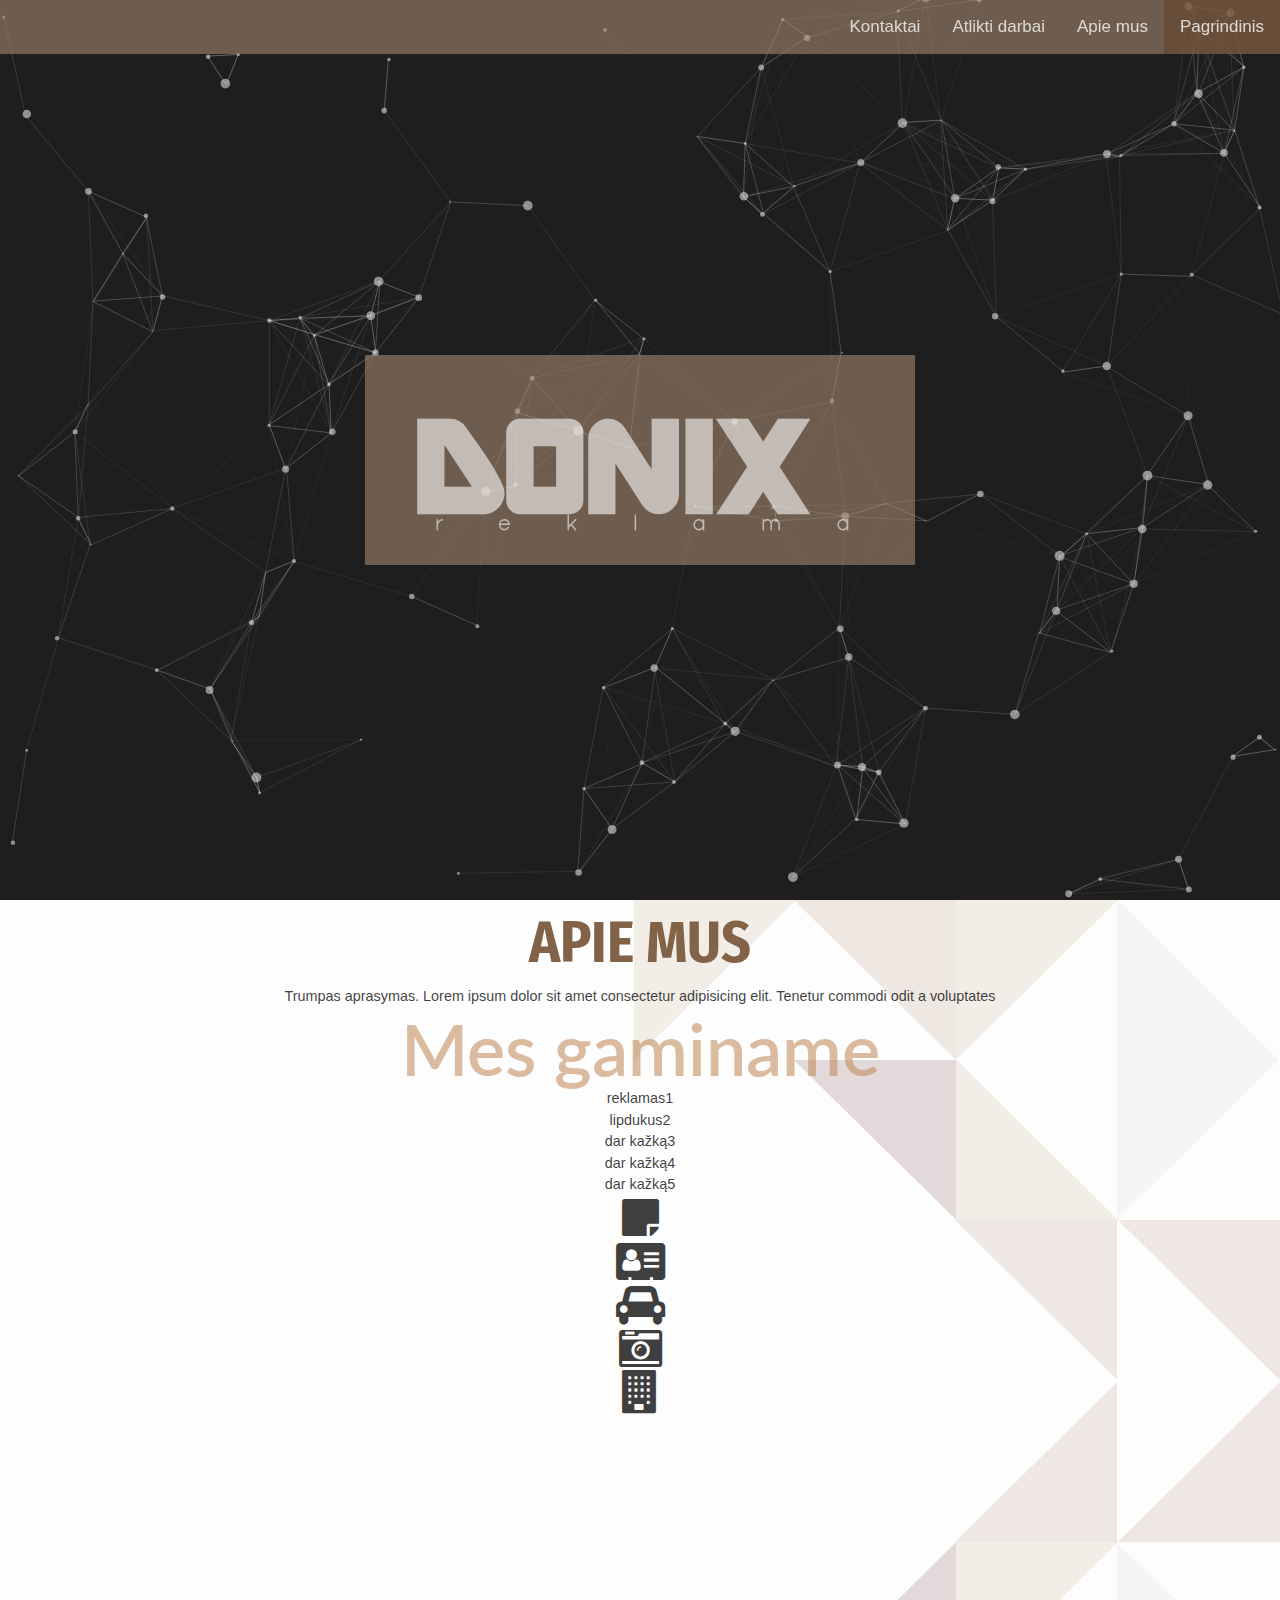
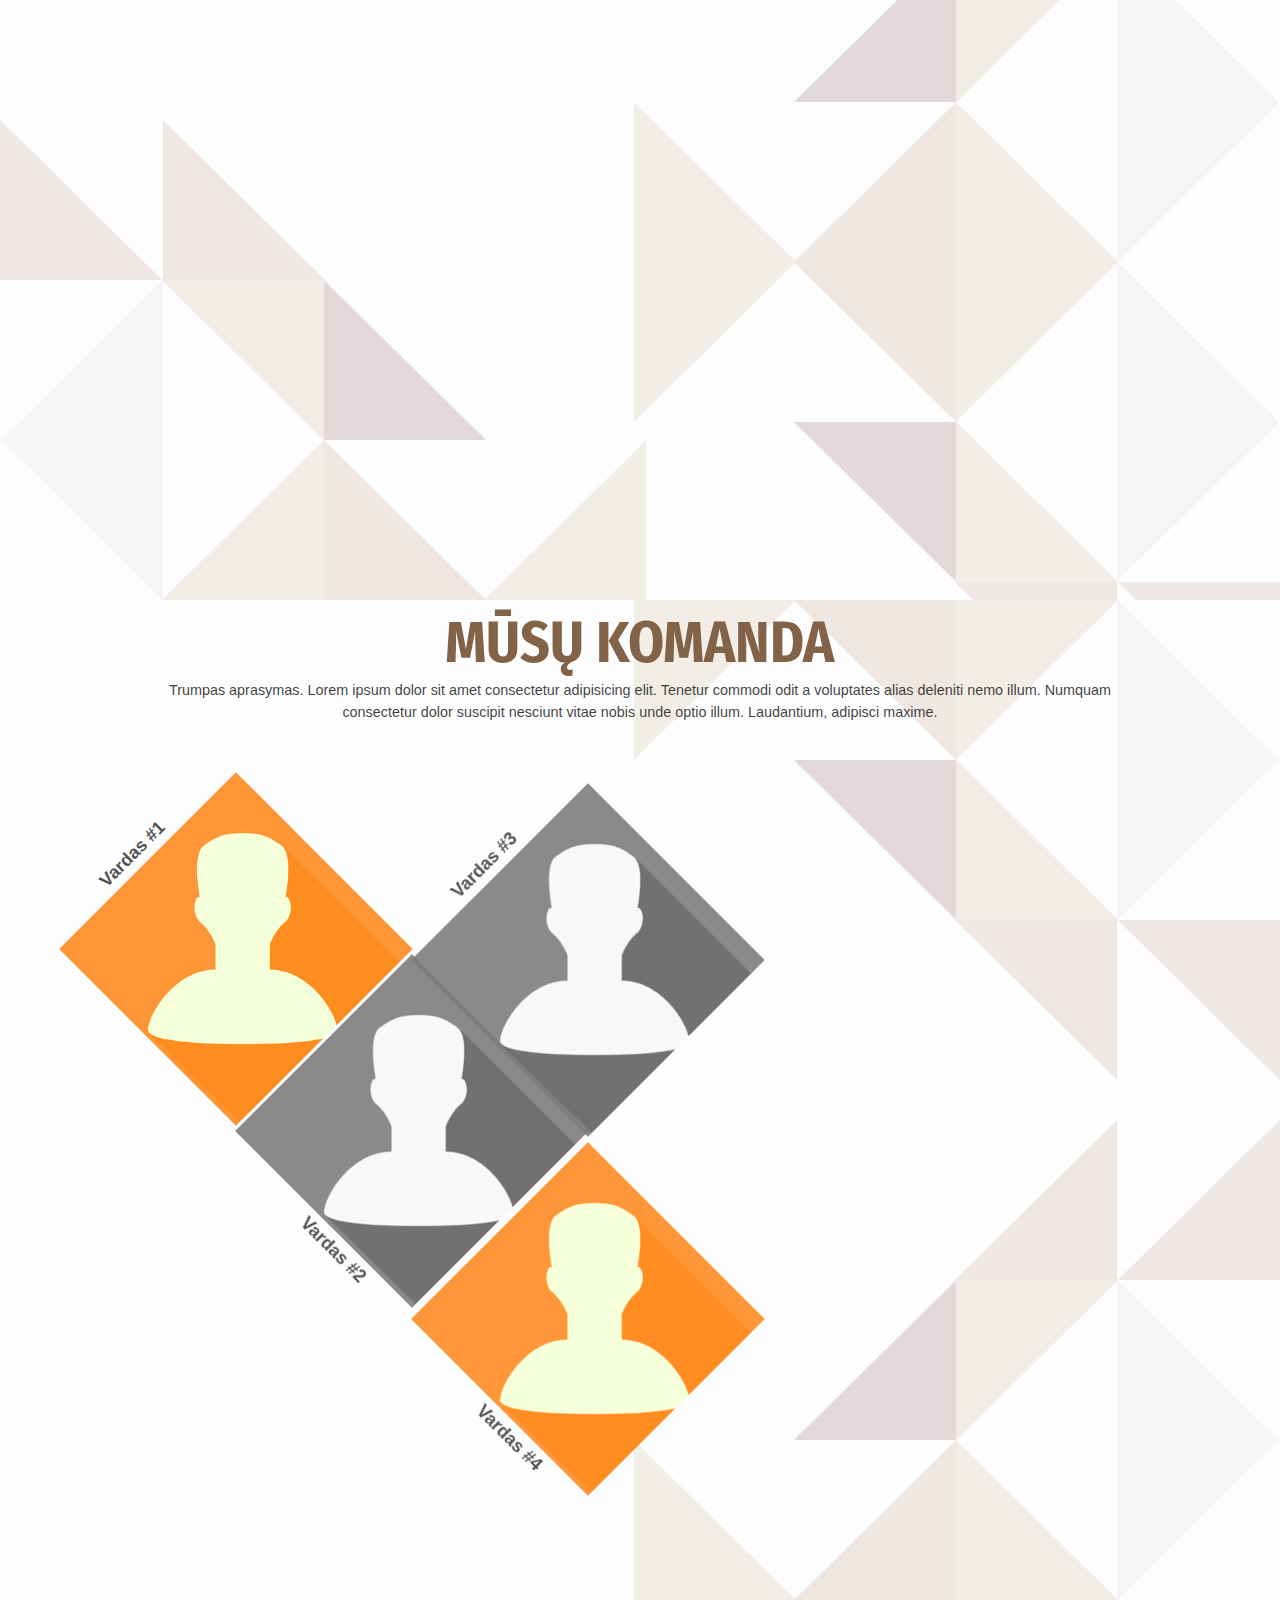
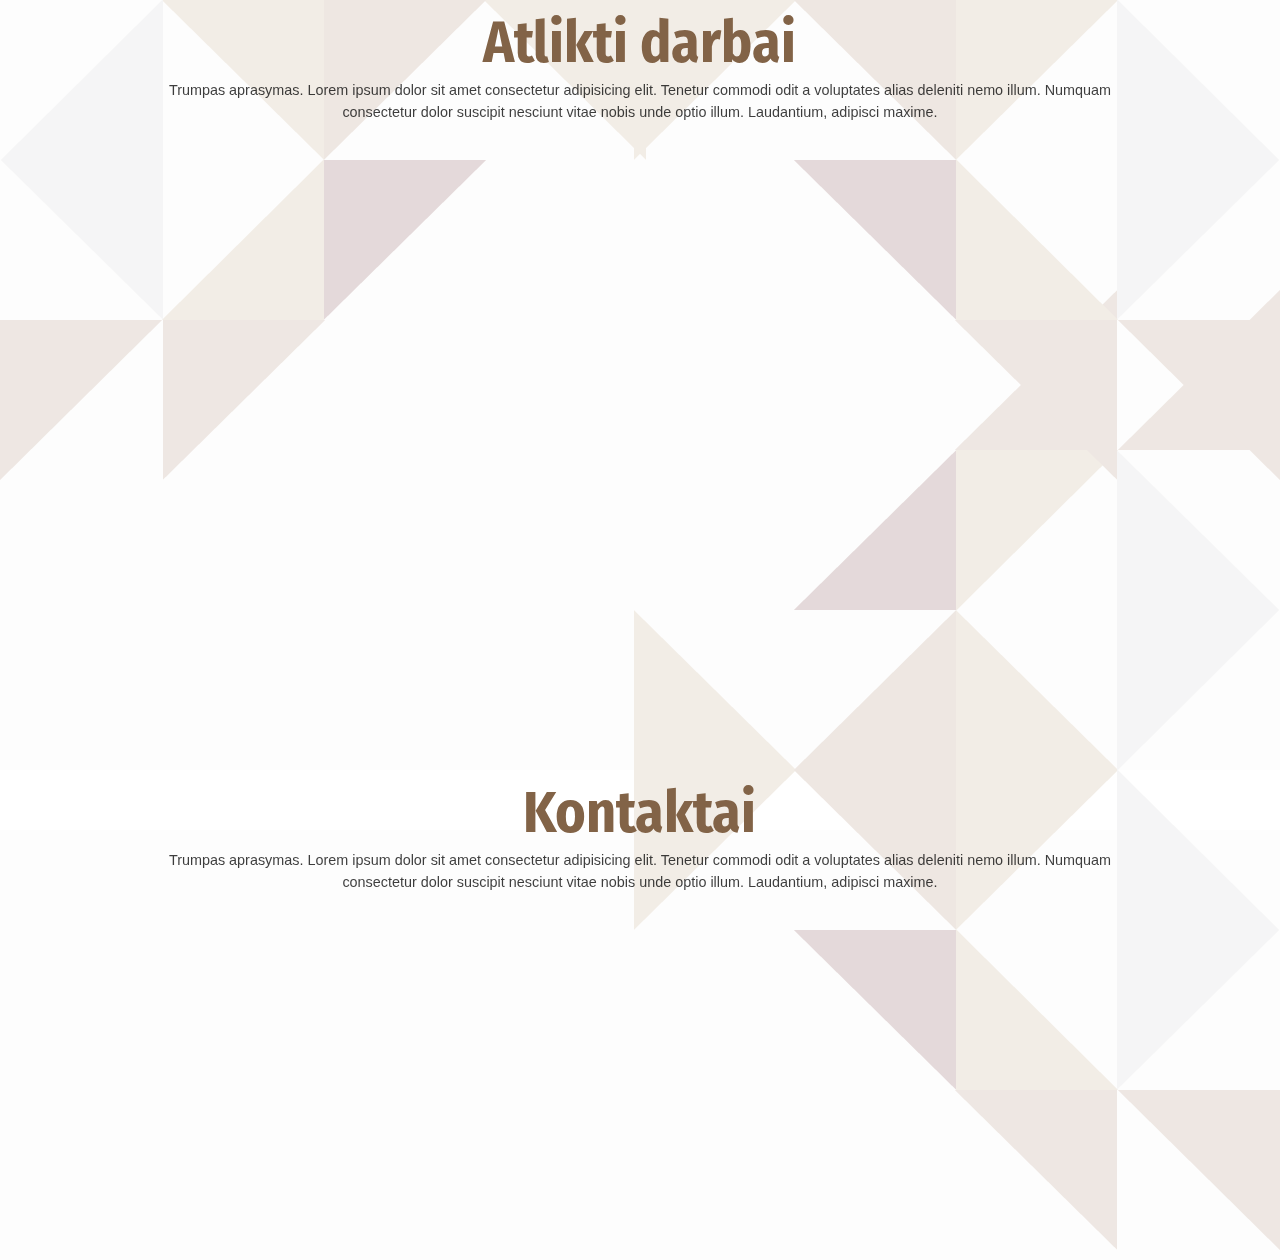
<file: index_backup.html>
<!DOCTYPE html>
<html lang="en">

<head>
    <meta charset="utf-8">
    <title>Donix</title>
    <meta name="description" content="Donix reklama">
    <meta name="viewport" content="width=device-width, initial-scale=1.0, minimum-scale=1.0, maximum-scale=1.0, user-scalable=no">
    <link rel="shortcut icon" href="images/Donix_icon3.png" type="image/png">
    <!-- inner styling -->
    <link rel="stylesheet" media="screen" href="css/style.css">
    <!-- <link rel="stylesheet" href="css/style.scss"> -->

    <!-- outer styling, bs -->

    <!-- fonts -->
    <link href="https://fonts.googleapis.com/css?family=Fira+Sans+Condensed" rel="stylesheet">
    <link href="https://fonts.googleapis.com/css?family=Lato" rel="stylesheet">
    <link rel="stylesheet" href="https://cdnjs.cloudflare.com/ajax/libs/font-awesome/4.7.0/css/font-awesome.min.css">
    
    <!-- scripts -->
    <script src="https://ajax.googleapis.com/ajax/libs/jquery/2.1.1/jquery.min.js"></script>

</head>

<body>
    <div class="container">
        <header role="banner" class="headeris">
            <div class="topnav" id="navigation">
                <a href="#pradzia" id="navintro" class="active navigateTo">Pagrindinis</a>
                <a href="#apie" id="navabout" class="navigateTo">Apie mus</a>
                <a href="#darbai" id="navportfolio" class="navigateTo">Atlikti darbai</a>
                <a href="#kontaktai" id="navcontacts" class="navigateTo">Kontaktai</a>
                <a href="javascript:void(0);" id="nav-toggle" class="icon" onclick="">&#9776;</a>
            </div>
        </header>
        <section role="intro" class="intro" id="pradzia">
            <!-- particles.js container -->
            <div id="particles-js">
                <div id="intro_overlays">
                    <div class="textlogo-wrapper draw meet hvr-buzz">
                        <h1 class="textlogo1">DONIX</h1>
                        <h4 class="textlogo2">reklama</h4>
                    </div>
                </div>
            </div>
        </section>
        <section role="main" id="apie" class="main">
            <div class="about-wrapper">
                <h2 class="main-title">APIE MUS</h2>
                <p class="description short-description-main">Trumpas aprasymas. Lorem ipsum dolor sit amet consectetur adipisicing elit. Tenetur commodi odit a voluptates

                <p class="main-subtitle">Mes gaminame</p>
                <div class="content">
                    <div class="content__container">
                        <ul class="content__container__list">
                                <li class="content__container__list__item"><span> </span></li>
                                <li class="content__container__list__item">reklamas1</li>
                                <li class="content__container__list__item">lipdukus2</li>
                                <li class="content__container__list__item">dar kažką3</li>
                                <li class="content__container__list__item">dar kažką4</li>
                                <li class="content__container__list__item">dar kažką5</li>
                        </ul>
                    </div>
                </div>
                    <div class="content2">
                    <div class="content__container2">
                            <ul class="content__container__list2">
                                    <li class="content__container__list__item2"></li>
                                    <li class="content__container__list__item2"><i class="fa fa-sticky-note fa-3x" aria-hidden="true"></i></li>
                                    <li class="content__container__list__item2"><i class="fa fa-address-card fa-3x" aria-hidden="true"></i></li>
                                    <li class="content__container__list__item2"><i class="fa fa-car fa-3x" aria-hidden="true"></i></li>
                                    <li class="content__container__list__item2"><i class="fa fa-camera-retro fa-3x" aria-hidden="true"></i></li>
                                    <li class="content__container__list__item2"><i class="fa fa-building fa-3x" aria-hidden="true"></i></li>
                            </ul>
                        </div>
                </div>
            </div>
        </section>
        <section role="team" id="komanda" class="team">
            <div class="team-wrapper">
                <h2 class="team-title">MŪSŲ KOMANDA</h2>
                <p class="description short-description-team">Trumpas aprasymas. Lorem ipsum dolor sit amet consectetur adipisicing elit. Tenetur commodi odit a voluptates
                    alias deleniti nemo illum. Numquam consectetur dolor suscipit nesciunt vitae nobis unde optio illum.
                    Laudantium, adipisci maxime.
                    <div class="parts">
                        <div class="part1">
                            <h2 class="part1-name">Vardas #1</h2>
                            <div class="losange">
                                <div class="los1">
                                    <img src="images/profile2.png" alt="" width="255" height="320" />
                                </div>
                            </div>
                        </div>
                        <div class="part2">
                            <h2 class="part2-name">Vardas #2</h2>
                            <div class="losange">
                                <div class="los1">
                                    <img src="images/profile.png" alt="" width="255" height="320" />
                                </div>
                            </div>
                        </div>
                        <div class="part3">
                            <h2 class="part3-name">Vardas #3</h2>
                            <div class="losange">
                                <div class="los1">
                                    <img src="images/profile.png" alt="" width="255" height="320" />
                                </div>
                            </div>
                        </div>
                        <div class="part4">
                            <h2 class="part4-name">Vardas #4</h2>
                            <div class="losange">
                                <div class="los1">
                                    <img src="images/profile2.png" alt="" width="255" height="320" />
                                </div>
                            </div>
                        </div>
                    </div>
            </div>
        </section>
        <section class="portfolio" id="darbai">
            <div class="portfolio-wrapper">
                <h2 class="portfolio-title">Atlikti darbai</h2>
                <p class="description short-description-portfolio">Trumpas aprasymas. Lorem ipsum dolor sit amet consectetur adipisicing elit. Tenetur commodi odit a voluptates
                    alias deleniti nemo illum. Numquam consectetur dolor suscipit nesciunt vitae nobis unde optio illum.
                    Laudantium, adipisci maxime.</p>
            </div>
        </section>
        <footer class="footer" id="kontaktai">
            <div class="contact-wrapper">
                <h2 class="contact-title">Kontaktai</h2>
                <p class="description short-description-contact">Trumpas aprasymas. Lorem ipsum dolor sit amet consectetur adipisicing elit. Tenetur commodi odit a voluptates
                    alias deleniti nemo illum. Numquam consectetur dolor suscipit nesciunt vitae nobis unde optio illum.
                    Laudantium, adipisci maxime.</p>
                <div class="contact-method contact-facebook">
                    <a class="fb" href="https://facebook.com/KPGrafikos/">
                        <i class="fa fa-facebook-square fa-3x pulsefa" aria-hidden="true"></i>
                    </a>
                    <br>
                    <a class="fb" href="https://facebook.com/KPGrafikos/">KP Graphics</a>
                </div>
                <div class="contact-method contact-mail">
                    <a class="mail" href="mailto:info@kpgraphics.lt">
                        <i class="fa fa-envelope fa-3x pulsefa" aria-hidden="true"></i>
                    </a>
                    <br>
                    <a class="mail" href="mailto:info@kpgraphics.lt">info@kpgraphics.lt</a>
                </div>
                <div class="contact-method contact-phone">
                    <i class="fa fa-phone-square fa-3x pulsefa" aria-hidden="true"></i>
                    <br>
                    <span class="phone">+37012345678</span>
                </div>
                <div class="contact-method contact-address">
                    <i class="fa fa-map-marker fa-3x pulsefa" aria-hidden="true"></i>
                    <br>
                    <span>Šita gatvė 66, Tas Miestas, 12345, Tašalis</span>
                </div>
            </div>
        </footer>
    </div>
    <!-- scripts -->
    <script src="js/particles.js"></script>
    <script src="js/app.js"></script>



</body>

</html>
</file>
<file: css/style.css>
/* =============================================================================
   HTML5 CSS Reset Minified - Eric Meyer
   ========================================================================== */

/* ruda spalva
rgba(189, 131, 80, 0.541);
*/

/* oranzine (is logo)
#F26922;
*/
#F26922

html, body, div, span, object, iframe, h1, h2, h3, h4, h5, h6, p, blockquote, pre, abbr, address, cite, code, del, dfn, em, img, ins, kbd, q, samp, small, strong, sub, sup, var, b, i, dl, dt, dd, ol, ul, li, fieldset, form, label, legend, table, caption, tbody, tfoot, thead, tr, th, td, article, aside, canvas, details, figcaption, figure, footer, header, hgroup, menu, nav, section, summary, time, mark, audio, video {
  margin: 0;
  padding: 0;
  border: 0;
  outline: 0;
  font-size: 100%;
  vertical-align: baseline;
  background: transparent
}

body {
  line-height: 1
}

article, aside, details, figcaption, figure, footer, header, hgroup, menu, nav, section {
  display: block
}

nav ul {
  list-style: none
}

blockquote, q {
  quotes: none
}

blockquote:before, blockquote:after, q:before, q:after {
  content: none
}

a {
  margin: 0;
  padding: 0;
  font-size: 100%;
  vertical-align: baseline;
  background: transparent;
  text-decoration: none
}

mark {
  background-color: #ff9;
  color: #000;
  font-style: italic;
  font-weight: bold
}

del {
  text-decoration: line-through
}

abbr[title], dfn[title] {
  border-bottom: 1px dotted;
  cursor: help
}

table {
  border-collapse: collapse;
  border-spacing: 0
}

hr {
  display: block;
  height: 1px;
  border: 0;
  border-top: 1px solid #ccc;
  margin: 1em 0;
  padding: 0
}

input, select {
  vertical-align: middle
}

li {
  list-style: none
}

/* =============================================================================
   My CSS
   ========================================================================== */

/* ---- base ---- */

* {
  font-family: 'Archivo Narrow', sans-serif;
  margin: 0;
}

@font-face {
  font-family: Moderan;
  src: url("../fonts/Moderan.ttf");
}

@font-face {
  font-family: Quicksandregular;
  src: url("../fonts/Quicksand/Quicksand-Regular.otf");
}

@font-face {
  font-family: Quicksand;
  src: url("../fonts/Quicksand/Quicksand-Light.otf");
}

@font-face {
  font-family: Quicksandbig;
  src: url("../fonts/Quicksand/Quicksand-Bold.otf");
}

@font-face {
  font-family: Ardestine;
  src: url("../fonts/ARDESTINE.ttf");
}

html, body {
  width: 100%;
  height: 100%;
  background: #111;
}

html {
  -webkit-tap-highlight-color: rgba(0, 0, 0, 0);
}

body {
  font: normal 75% Arial, Helvetica, sans-serif;
}

canvas {
  display: block;
}

/* ---- particles.js container ---- */

#particles-js {
  width: 100%;
  height: 100%;
  background-color: rgb(31, 30, 30);
  background-image: url('');
  background-size: cover;
  background-position: 50% 50%;
  background-repeat: no-repeat;
}

@keyframes fadeOut {
  from {
    opacity: 1;
  }
  to {
    opacity: 0;
  }
}

/* grid */

.container {
  display: grid;
  grid-template-columns: 1fr;
}

/* items */

.container>* {
  color: rgba(0, 0, 0, 0.76);
  font-size: 1.2em;
  line-height: 1.5;
  padding: 0;
}

.topnav {
  width: 100%;
  overflow: hidden;
  padding: 0 20px 0 0;
  background-color: rgba(165, 136, 110, 0.596);
  z-index: 400;
  position: fixed;
}

.topnav a {
  color: rgba(255, 255, 255, 0.76);
  float: right;
  display: block;
  text-align: center;
  padding: 14px 16px;
  text-decoration: none;
  font-size: 17px;
  transition: 0.35s;
}

.topnav a.active {
  background-color: rgba(100, 69, 42, 0.596);
  color: rgba(235, 235, 235, 0.884);
}

.topnav a:hover, .topnav a:focus {
  text-decoration: none;
  color: rgb(255, 255, 255);
  background-color: rgba(189, 131, 80, 0.596);
  transition: 0.35s;
}

.topnav .icon {
  display: none;
}

.intro {
  margin: 0;
  height: 100vh;
  background-color: rgba(0, 0, 0, 0);
  user-select: none;
}

#intro_overlays {
  position: absolute;
  float: left;
  color: rgba(165, 136, 110, 0.596);
  top: 25%;
  z-index: 100;
  width: 100%;
  height: auto;
  text-align: center;
  margin-top: 130px;
}

.textlogo-wrapper {
  background: rgba(165, 136, 110, 0.596);
  -webkit-box-sizing: border-box;
  box-sizing: border-box;
  color: rgba(255, 255, 255, 0.589);
  font-weight: 700;
  position: relative;
  width: 550px;
  height: 210px;
  margin: 0 auto;
  transition: 0.3s;
  -webkit-transition-timing-function: ease-in-out;
  transition-timing-function: ease-in-out;
}

.textlogo-wrapper:hover, .textlogo-wrapper:focus {
  background: rgba(156, 119, 87, 0.911);
  transition: 0.3s;
  transition-timing-function: ease-in-out;
}

.textlogo-wrapper:hover .textlogospan, .textlogo-wrapper:focus .textlogospan {
  color: rgba(241, 115, 52, 0.733);
  transition: 0.3s;
  transition-timing-function: ease-in-out;
}

.textlogo-wrapper:hover .textlogo1, .textlogo-wrapper:focus .textlogo1 {
  color: rgba(56, 56, 57, 0.733);
  transition: 0.3s;
  transition-timing-function: ease-in-out;
}

.textlogo-wrapper:hover .textlogo2, .textlogo-wrapper:focus .textlogo2 {
  color: rgba(56, 56, 57, 0.733);
  transition: 0.3s;
  transition-timing-function: ease-in-out;
}



.textlogospan {
  font-size:10em;
  position:relative;
  font-family: 'Ardestine';
  float:left;
  left: 50px;
  -moz-transform: scale(-1, 1);
  -webkit-transform: scale(-1, 1);
  -o-transform: scale(-1, 1);
  -ms-transform: scale(-1, 1);
  transform: scale(-1, 1);
  transition: 0.3s;
  transition-timing-function: ease-in-out;
}

.textlogo1 {
  font-size:10em;
  margin: 0 auto;
  position:relative;
  left: 50px;
  font-family: 'Ardestine';
  float:left;
  transition: 0.3s;
  transition-timing-function: ease-in-out;
}

.textlogo2 {
  font-family: 'Quicksand';
  font-size: 1.5em;
  font-weight: 0;
  letter-spacing: 55px;
  position: relative;
  left: 30px;
  bottom: 65px;
}

/* Underline From Center */

.textlogo-wrapper {
  display: inline-block;
  vertical-align: middle;
  -webkit-transform: perspective(1px) translateZ(0);
  transform: perspective(1px) translateZ(0);
  box-shadow: 0 0 1px transparent;
  position: relative;
  overflow: hidden;
}

.textlogo-wrapper:before {
  content: "";
  position: absolute;
  z-index: -1;
  left: 50%;
  right: 50%;
  bottom: 0;
  background: rgba(241, 115, 52, 0.733);
  height: 7px;
  -webkit-transition-property: left, right;
  transition-property: left, right;
  -webkit-transition-duration: 0.3s;
  transition-duration: 0.3s;
  -webkit-transition-timing-function: ease-out;
  transition-timing-function: ease-out;
}

.textlogo-wrapper:hover:before, .textlogo-wrapper:focus:before, .textlogo-wrapper:active:before {
  left: 0;
  right: 0;
}

/* underline from center end */

@keyframes pulse {
  0% {
    -webkit-transform: scale(1);
    transform: scale(1);
  }
  50% {
    -webkit-transform: scale(1.2);
    transform: scale(1.2);
  }
  100% {
    -webkit-transform: scale(1);
    transform: scale(1);
  }
}

@-webkit-keyframes pulse {
  0% {
    -webkit-transform: scale(1);
    transform: scale(1);
  }
  50% {
    -webkit-transform: scale(1.2);
    transform: scale(1.2);
  }
  100% {
    -webkit-transform: scale(1);
    transform: scale(1);
  }
}

@-moz-keyframes pulse {
  0% {
    -moz-transform: scale(1);
    transform: scale(1);
  }
  50% {
    -moz-transform: scale(1.2);
    transform: scale(1.2);
  }
  100% {
    -moz-transform: scale(1);
    transform: scale(1);
  }
}

.text-center {
  height: auto;
}

#apie {
  background-color: rgba(255, 255, 255, 0.952);
  background-image: url("../images/bckgfh.png"), url("../images/bckgbf.png");
  background-repeat: repeat-y, no-repeat;
  background-position: top right, bottom left;
  z-index: 101;
}

.about-wrapper {
  height: 1300px;
  width: 100%;
  background-color: rgba(255, 255, 255, 0.808);
  /* display: grid;
  grid-template-columns: repeat(9, 1fr);
  grid-template-rows: repeat(43, 30px);
  grid-gap: 10px; */
  text-align: center;
}

.main-title {
  /* grid-column-start: 2;
  grid-column-end: 9;
  grid-row-start: 1;
  grid-row-end: 2; */
  text-align: center;
  font-family: 'Fira Sans Condensed', sans-serif;
  color: #826347;
  font-size: 4em;
  z-index: 10;
}

.description {
  text-align: center;
}

.short-description-main {
  /* grid-column-start: 2;
  grid-column-end: 9;
  grid-row-start: 3;
  grid-row-end: 5; */
  position: relative;
}

.main-subtitle {
  /* grid-column-start: 2;
  grid-column-end: 9;
  grid-row-start: 6;
  grid-row-end: 9;  */
  font-weight: 600;
  position: relative;
  font-family: 'Lato', sans-serif;
  font-size: 72px;
  line-height: 80px;
  color: rgba(189, 131, 80, 0.541);
  text-align: center;
}

.floater {
  position: fixed;
  top: 0;
  bottom: 0;
  left: 0;
  right: 0;
}

.soupwrapper {
  height: 100%;
}

#soup-nav {
  position: absolute;
  left: 0;
  right: 0;
  bottom: 75%;
  z-index: 9002;
  font-size: 25px;
}

.soup-title {
  font-size: 32px;
  width: 100%;
  color: rgb(255, 159, 70);
}

.soup-desc {
  font-size: 16px;
  color: rgb(255, 159, 70);
}

#soup-container {
  width: 100%;
  height: 16.66666666666667%;
  min-width: 320px;
  position: relative;
}

.letters-wrap {
  position: absolute;
  overflow: hidden;
  display: inline-block;
}

.letters-wrap.mutable {
  width: 100%;
  height: 100%;
  top: 0;
  left: 0;
}

.letters-wrap.mutable .letter {
  position: absolute;
  left: 0;
  transition: left 1s, top 1s, color 1s;
  color: rgba(255, 159, 70, 0.507);
}

.letters-wrap.mutable .letter.active {
  color: "#111";
  z-index: 9001;
}

.letters-wrap.position-data {
  /*opacity: 0.1;*/
  visibility: hidden;
  transform: translate(-50%, -50%);
  width: 100%;
}

.segment {
  position: absolute;
  top: 0;
  left: 0;
  width: 100%;
}

/* .letter {
  display: inline-block;
} */

button {
  z-index: 9001;
  position: relative;
}

#komanda {
  background-color: rgba(255, 255, 255, 0.952);
  background-image: url("../images/bckg.png"), url("../images/bckgb.png");
  background-repeat: no-repeat, no-repeat;
  background-position: top right, bottom right;
  z-index: 101;
}

.team-wrapper {
  height: 1000px;
  width: 100%;
  background-color: rgba(255, 255, 255, 0.808);
  display: grid;
  grid-template-columns: repeat(9, 1fr);
  grid-template-rows: repeat(25, 30px);
  grid-gap: 10px;
}

.team-title {
  text-align: center;
  font-family: 'Fira Sans Condensed', sans-serif;
  color: #826347;
  font-size: 4em;
  z-index: 10;
  grid-column-start: 2;
  grid-column-end: 9;
  grid-row-start: 1;
  grid-row-end: 2;
  text-align: center;
  font-family: 'Fira Sans Condensed', sans-serif;
  color: #826347;
  font-size: 4em;
  z-index: 10;
}

.short-description-team {
  grid-column-start: 2;
  grid-column-end: 9;
  grid-row-start: 3;
  grid-row-end: 5;
}

.parts {
  width: 800px;
  height: auto;
  grid-column-start: 2;
  grid-column-end: 9;
  grid-row-start: 7;
  grid-row-end: 25;
}

.part1 {
  bottom: 50px;
  right: 300px;
  position: relative;
  opacity: 0.9;
}

.part1-name {
  position: relative;
  font-size: 18px;
  bottom: 150px;
  left: 195px;
  transform: rotate(-45deg) translateY(-74px);
}

.part2 {
  bottom: 145px;
  right: 124px;
  position: relative;
  opacity: 0.9;
}

.part2-name {
  position: relative;
  font-size: 18px;
  top: 570px;
  left: 115px;
  transform: rotate(45deg) translateY(-74px);
}

.part3 {
  bottom: 593px;
  left: 52px;
  position: relative;
  opacity: 0.9;
}

.part3-name {
  position: relative;
  font-size: 18px;
  bottom: 150px;
  left: 195px;
  transform: rotate(-45deg) translateY(-74px);
}

.part4 {
  bottom: 511px;
  left: 52px;
  position: relative;
  opacity: 0.9;
}

.part4-name {
  position: relative;
  font-size: 18px;
  top: 570px;
  left: 115px;
  transform: rotate(45deg) translateY(-74px);
}

.losange, .losange div {
  margin: 0 auto;
  transform-origin: 50% 50%;
  overflow: hidden;
  width: 250px;
  height: 250px;
}

.losange {
  transform: rotate(45deg) translateY(10px);
}

.losange .los1 {
  width: 355px;
  height: 355px;
  transform: rotate(-45deg) translateY(-74px);
}

.losange .los1 img {
  width: 100%;
  height: auto;
}

#darbai {
  background-color: rgba(255, 255, 255, 0.952);
  background-image: url("../images/bckg.png"), url("../images/bckgf.png"), url("../images/bckgb.png");
  background-repeat: no-repeat, no-repeat, no-repeat;
  background-position: top right, top left, bottom right;
  z-index: 101;
}

.portfolio {
  height: 770px;
}

.portfolio-wrapper {
  width: 100%;
  background-color: rgba(255, 255, 255, 0.808);
  display: grid;
  grid-template-columns: repeat(9, 1fr);
  grid-template-rows: repeat(21, 30px);
  grid-gap: 10px;
}

.portfolio-title {
  grid-column-start: 2;
  grid-column-end: 9;
  grid-row-start: 1;
  grid-row-end: 2;
  text-align: center;
  font-family: 'Fira Sans Condensed', sans-serif;
  color: #826347;
  font-size: 4em;
  z-index: 10;
}

.short-description-portfolio {
  grid-column-start: 2;
  grid-column-end: 9;
  grid-row-start: 3;
  grid-row-end: 5;
  text-align: center;
}

.portfolio-container {
  grid-column-start: 2;
  grid-column-end: 9;
  grid-row-start: 5;
  grid-row-end: 16;
  opacity: 0;
}

.img {
  width: 100%;
}

.slides-buttons {
  grid-column-start: 2;
  grid-column-end: 9;
  grid-row-start: 17;
  grid-row-end: 18;
  opacity: 0;
}

.footer {
  background-color: rgba(255, 255, 255, 0.952);
  background-image: url("../images/bckg.png");
  background-repeat: no-repeat;
  background-position: top right;
  z-index: 101;
}

.contact-wrapper {
  height: 490px;
  width: 100%;
  background-color: rgba(255, 255, 255, 0.808);
  display: grid;
  grid-template-columns: repeat(9, 1fr);
  grid-template-rows: repeat(10, 30px);
  grid-gap: 10px;
}

.contact-method {
  opacity: 0;
}

.contact-title {
  grid-column-start: 2;
  grid-column-end: 9;
  grid-row-start: 1;
  grid-row-end: 2;
  text-align: center;
  font-family: 'Fira Sans Condensed', sans-serif;
  color: #826347;
  font-size: 4em;
  z-index: 10;
}

.short-description-contact {
  grid-column-start: 2;
  grid-column-end: 9;
  grid-row-start: 3;
  grid-row-end: 5;
  text-align: center;
}

.contact-facebook, .fb {
  grid-column-start: 2;
  grid-column-end: 3;
  grid-row-start: 6;
  grid-row-end: 13;
  text-decoration: none;
  color: rgba(255, 255, 255, 0.76);
  text-align: center;
}

.fa-facebook-square, .fa-envelope, .fa-phone-square, .fa-map-marker {
  color: rgb(190, 78, 78);
}

.pulsefa {
  cursor: pointer;
  box-shadow: 0 0 0 rgba(245, 103, 60, 0.411);
  animation: none;
}

.pulsefa:hover, .pulsefa:focus {
  animation: pulse 2s infinite;
}

.contact-mail, .mail {
  grid-column-start: 4;
  grid-column-end: 5;
  grid-row-start: 6;
  grid-row-end: 13;
  text-align: center;
  text-decoration: none;
  color: rgba(255, 255, 255, 0.76);
}

.contact-phone {
  grid-column-start: 6;
  grid-column-end: 7;
  grid-row-start: 6;
  grid-row-end: 13;
  text-align: center;
}

.contact-address {
  grid-column-start: 8;
  grid-column-end: 9;
  grid-row-start: 6;
  grid-row-end: 13;
  text-align: center;
}

.maplogo {
  height: 50px;
  background: url("../images/map.png") no-repeat scroll center;
  background-size: 40px auto;
  opacity: 0.85;
}

/* media query for grid layout */
</file>
